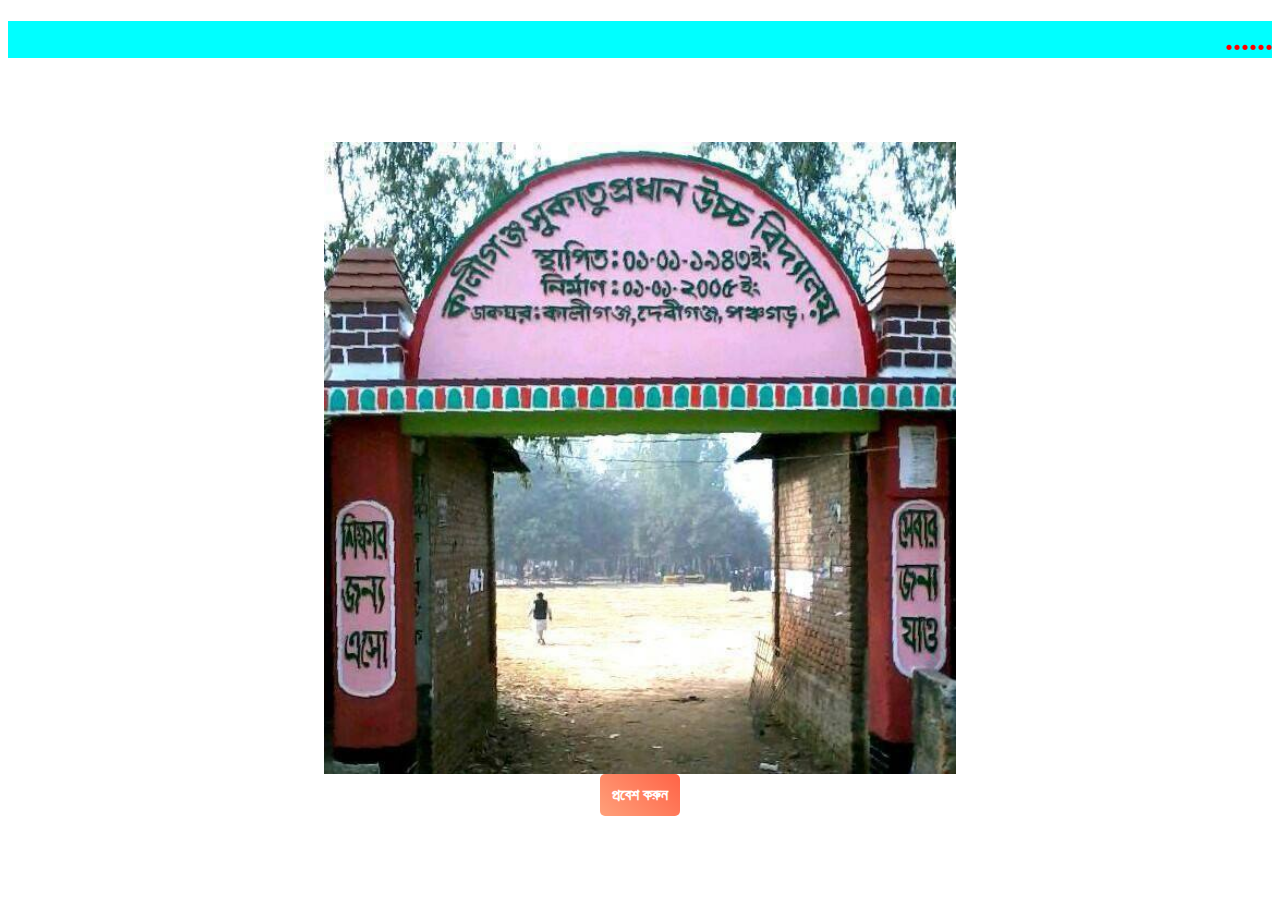
<file: index.html>
<!DOCTYPE html>
<html lang="en">

<head>
    <meta charset="UTF-8">
    <meta name="viewport" content="width=device-width, initial-scale=1.0">



    <link rel="stylesheet" href="style.css">
    <link rel="pages" href="../KSPHS/html pages/home.html">


    <title>Kaligonj S.P High School</title>
</head>

<body>

    <section>
        <h1>
            <marquee class="head-notics">...............ভর্তি চলছে, ভর্তি চলছে, ভর্তি চলছে, কালিগঞ্জ সুকাতু প্রধান উচ্চ
                বিদ্যালয় এ ভর্তি চলছে...............</marquee>
        </h1>
    </section>

    <br>
    <br>
    <br>

    <section>
        <div class="gate">
            <img class="gates" src="images/bg-images/school-bg.jpg" alt="">
            <a class="anchor-tag" href="pages/home.html" target="_blank">প্রবেশ করুন</a>
        </div>
    </section>





</body>

</html>
</file>
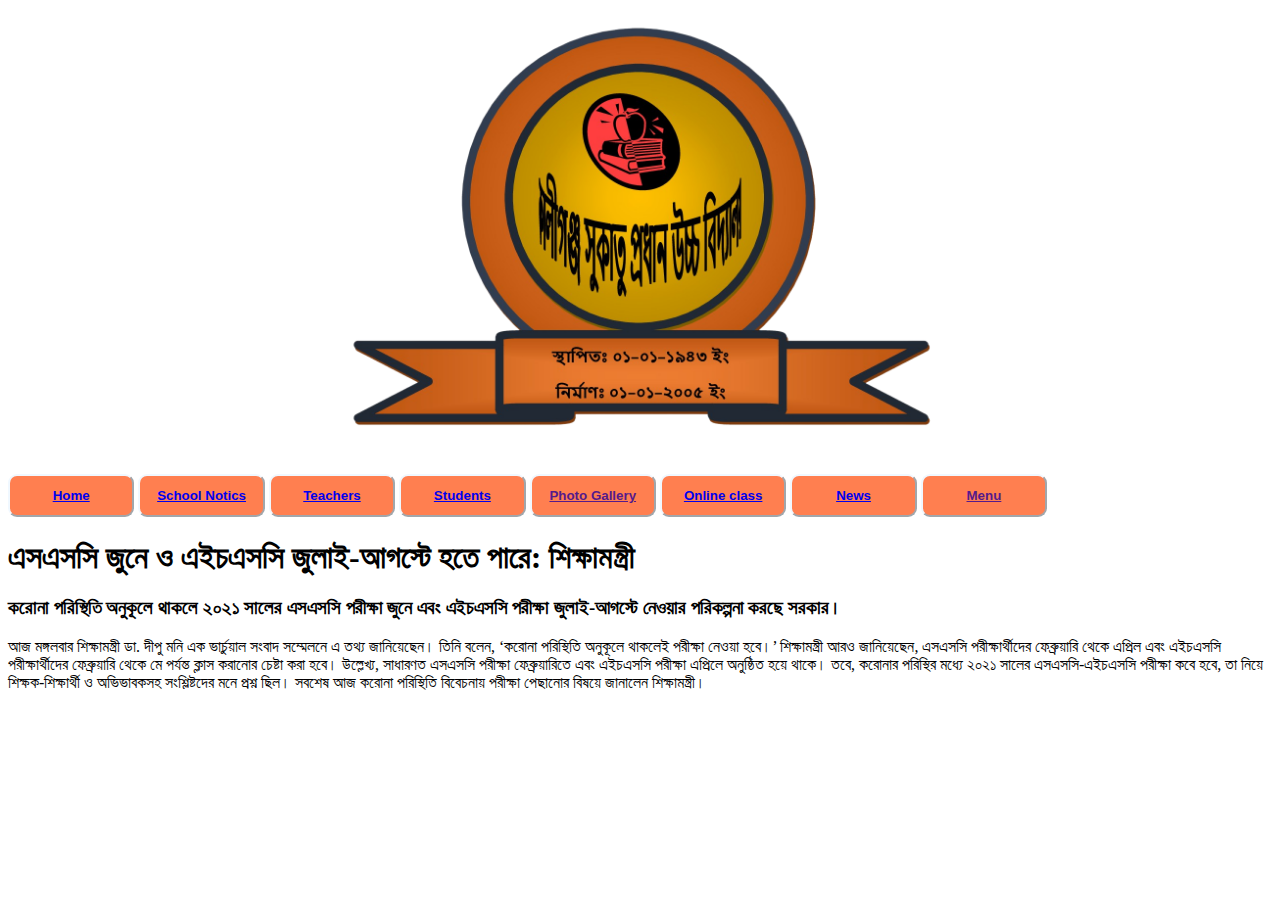
<file: pages/home.html>
<!DOCTYPE html>
<html lang="en">

<head>
    <meta charset="UTF-8">
    <meta name="viewport" content="width=device-width, initial-scale=1.0">
    <link rel="stylesheet" href="../style.css">
    <title>kaligonj S.P High School</title>
</head>

<body>

    <img class="logo-batch" src="../images/logo/logo-batch.png" alt="">



    <button class="btn-style"><a href="../pages/home.html">Home</a></button>
    <button class="btn-style"><a href="../pages/notics.html">School Notics</a></button>
    <button class="btn-style"><a href="../pages/teachers.html">Teachers</a></button>
    <button class="btn-style"><a href="../pages/students.html">Students</a></button>
    <button class="btn-style"><a href="">Photo Gallery</a></button>
    <button class="btn-style"><a href="https://web.facebook.com/profile.php?id=100055535989694&sk=videos">Online class</a></button>
    <button class="btn-style"><a href="https://www.prothomalo.com/" target="_blank">News</a></button>
    <button class="btn-style"><a href="">Menu</a></button>



        <h1>এসএসসি জুনে ও এইচএসসি জুলাই-আগস্টে হতে পারে: শিক্ষামন্ত্রী</h1>
        <h3>করোনা পরিস্থিতি অনুকূলে থাকলে ২০২১ সালের এসএসসি পরীক্ষা জুনে এবং এইচএসসি পরীক্ষা জুলাই-আগস্টে নেওয়ার পরিকল্পনা করছে সরকার।</h3>
        <p>আজ মঙ্গলবার শিক্ষামন্ত্রী ডা. দীপু মনি এক ভার্চুয়াল সংবাদ সম্মেলনে এ তথ্য জানিয়েছেন।

            তিনি বলেন, ‘করোনা পরিস্থিতি অনুকূলে থাকলেই পরীক্ষা নেওয়া হবে।’
            
            শিক্ষামন্ত্রী আরও জানিয়েছেন, এসএসসি পরীক্ষার্থীদের ফেব্রুয়ারি থেকে এপ্রিল এবং এইচএসসি পরীক্ষার্থীদের ফেব্রুয়ারি থেকে মে পর্যন্ত ক্লাস করানোর চেষ্টা করা হবে।
            
            উল্লেখ্য, সাধারণত এসএসসি পরীক্ষা ফেব্রুয়ারিতে এবং এইচএসসি পরীক্ষা এপ্রিলে অনুষ্ঠিত হয়ে থাকে। তবে, করোনার পরিস্থির মধ্যে ২০২১ সালের এসএসসি-এইচএসসি পরীক্ষা কবে হবে, তা নিয়ে শিক্ষক-শিক্ষার্থী ও অভিভাবকসহ সংশ্লিষ্টদের মনে প্রশ্ন ছিল। সবশেষ আজ করোনা পরিস্থিতি বিবেচনায় পরীক্ষা পেছানোর বিষয়ে জানালেন শিক্ষামন্ত্রী।</p>




</body>

</html>
</file>
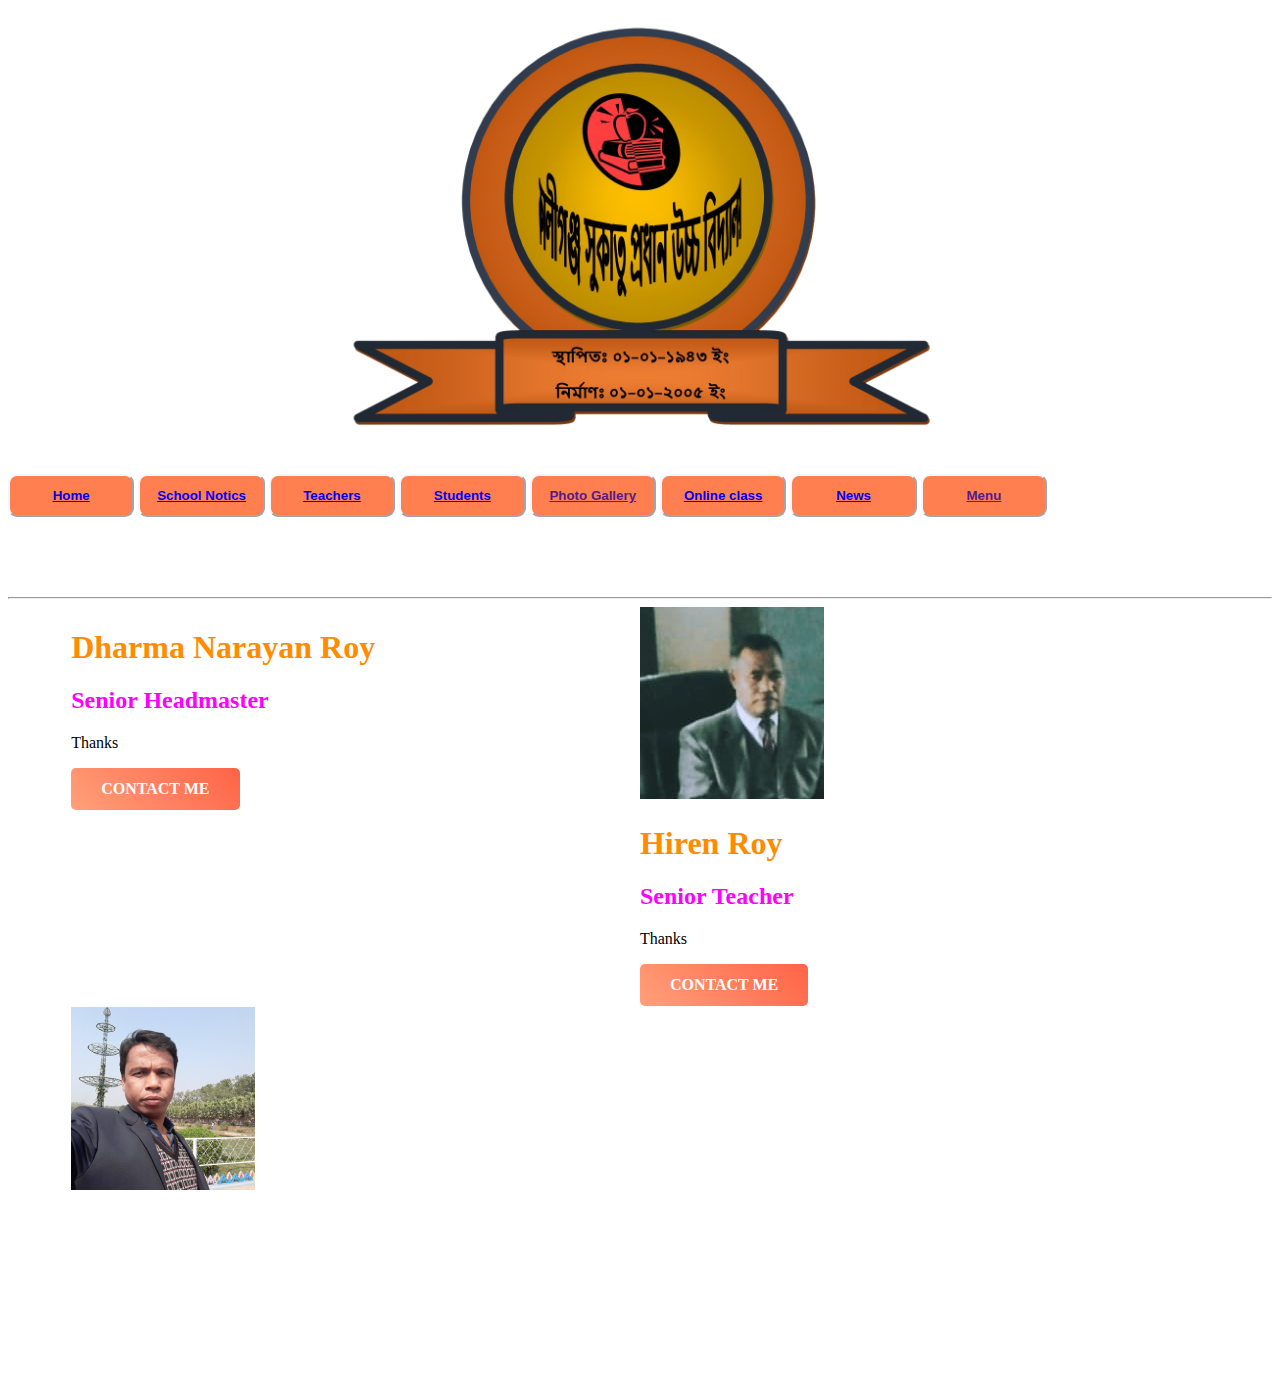
<file: pages/teachers.html>
<!DOCTYPE html>
<html lang="en">

<head>
    <meta charset="UTF-8">
    <meta name="viewport" content="width=device-width, initial-scale=1.0">
    <link rel="stylesheet" href="../style.css">
    <title>Kaligonj S.P High School</title>
</head>

<body>


    <img class="logo-batch" src="../images/logo/logo-batch.png" alt="">

    <button class="btn-style"><a href="../pages/home.html">Home</a></button>
    <button class="btn-style"><a href="../pages/notics.html">School Notics</a></button>
    <button class="btn-style"><a href="../pages/teachers.html">Teachers</a></button>
    <button class="btn-style"><a href="../pages/students.html">Students</a></button>
    <button class="btn-style"><a href="">Photo Gallery</a></button>
    <button class="btn-style"><a href="https://web.facebook.com/profile.php?id=100055535989694&sk=videos">Online
            class</a></button>
    <button class="btn-style"><a href="https://www.prothomalo.com/" target="_blank">News</a></button>
    <button class="btn-style"><a href="">Menu</a></button>

    <br>
    <br>
    <br>
    <br>
    <br>

    
    <hr>

    <section class="top-banner">
        <div class="half-width">
            <h1><span class="d-name">Dharma Narayan Roy</span></h1>
            <h2 class="d-podobi">Senior Headmaster</h2>
            <p>Thanks</p>
            <a href="https://web.facebook.com/profile.php?id=100010421041477" class="anchor-button"
                target="_blank">CONTACT ME</a>
        </div>

        <div class="half-width"><img src="../images/teachers/dharmanarayan.jpg" alt="Dhiman Profile"></div>
    </section>


    <br>
    <br>
    <br>
    <br>


    <section class="top-banner">
        <div class="half-width">
            <h1><span class="d-name">Hiren Roy</span></h1>
            <h2 class="d-podobi">Senior Teacher</h2>
            <p>Thanks</p>
            <a href="https://web.facebook.com/hiren.ray.338" class="anchor-button"
                target="_blank">CONTACT ME</a>
        </div>

        <div class="half-width-hiren"><img src="../images/teachers/hiren.png" alt="Dhiman Profile"></div>
    </section>







</body>

</html>
</file>
<file: style.css>
.head-notics{
    color: red;
    column-rule-style: dashed;
    background-color: aqua;
}
.head-bg{
    background-image: url("images/bg-images/school-bg.jpg");
    background-attachment: fixed;
    background-repeat: no-repeat;
    background-position: center;
}
.head-bg img{
    width: 50%;
    height: 50%;
}

.gate{
    text-align: center;
}

 
.gates{
        display: block;
        margin-left: auto;
        margin-right: auto;
        width: 50%;
}

.anchor-tag{
    display: inline-block;
    color: white;
    background: linear-gradient(45deg, lightsalmon, tomato);
    text-decoration: none;
    padding: 12px 12px;
    border-radius: 5px;
    font-weight: bold;
    
}
.center{
    text-align: center;
}







/* home pages ar kaj koreco */

.logo-batch{
    display: block;
    margin-left: auto;
    margin-right: auto;
    width: 50%;
    height: 50%;
}

.btn-style{
    color: black;
    border-color: aliceblue;
    background: coral;
    text-decoration: none;
    width: 10%;
    height: 5%;
    padding: 12px;
    border-radius: 9px;
    font-weight: bold;
}







/*  teachers  */

.top-banner{
    background-image: url("images/teachers/top-banner.png");
    background-repeat: no-repeat;
}

.d-name{
    color: darkorange;
}
.d-podobi{
    color: fuchsia;
}

.half-width{
    width: 40%;
    float: left;
    margin-left: 5%;
    padding-left: 2%%;
}

.anchor-button{
    display: inline-block;
    color: white;
    background: linear-gradient(45deg, lightsalmon, tomato);
    text-decoration: none;
    padding: 12px 30px;
    border-radius: 5px;
    font-weight: bold;
}

.half-width-hiren{
    width: 40%;
    float: left;
    margin-left: 3%;
    margin-bottom: 200px;
    padding-left: 2%;

}
</file>
